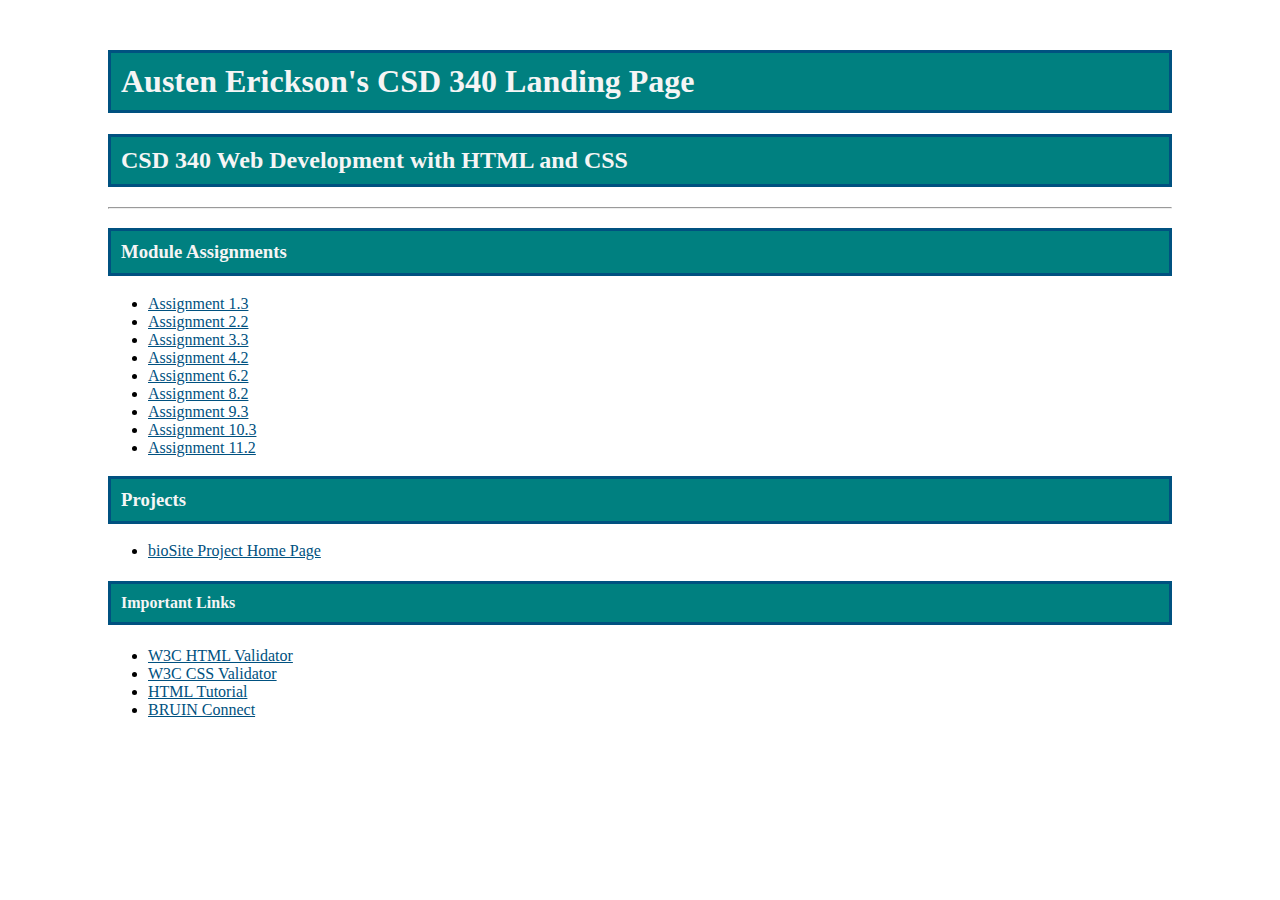
<file: index.html>
<!DOCTYPE html>
<html lang="en">
<head>
    <meta charset="UTF-8">
    <meta name="viewport" content="width=device-width, initial-scale=1.0">
    <link rel="stylesheet" href="site.css">
    <title>Austen Erickson CSD 340 Landing Page</title>
</head>
<body>
    <main id="container">
        <h1>Austen Erickson's CSD 340 Landing Page</h1>
        <h2>CSD 340 Web Development with HTML and CSS</h2>
        <hr>
        <h3><strong>Module Assignments</strong></h3>
        <ul>
            <li>
                <a href="module-1/erickson-mod1.3.html">Assignment 1.3</a>
            </li>
            <li>
                <a href="module-2/erickson-mod2.2.html">Assignment 2.2</a>
            </li>
            <li>
                <a href="module-3/erickson-mod3.3.html">Assignment 3.3</a>
            </li>
            <li>
                <a href="module-4/erickson-mod4.2.html">Assignment 4.2</a>
            </li>
            <li>
                <a href="module-6/erickson-mod6.2.html">Assignment 6.2</a>
            </li>
            <li>
                <a href="module-8/erickson-mod8.2.html">Assignment 8.2</a>
            </li>
            <li>
                <a href="module-9/erickson-mod9.3.html">Assignment 9.3</a>
            </li>
            <li>
                <a href="module-10/erickson-mod10.3.html">Assignment 10.3</a>
            </li>
            <li>
                <a href="module-11/erickson-mod11.2.html">Assignment 11.2</a>
            </li>
            <!-- <li>
                <a href="module-12/erickson-mod12.2.html">Assignment 12.2</a>
            </li> -->
        </ul>
        <h3><strong>Projects</strong></h3>
        <ul>
            <li>
                <a href="https://arerickson28.github.io/bioSite/">bioSite Project Home Page</a>
            </li>
        </ul>
        <h4><strong>Important Links</strong></h4>
        <ul>
            <li>
                <a href="https://validator.w3.org/" target="_blank">W3C HTML Validator</a>
            </li>
            <li>
                <a href="http://jigsaw.w3.org/css-validator/" target="_blank">W3C CSS Validator</a>
            </li>
            <li>
                <a href="https://www.w3schools.com/html/" target="_blank">HTML Tutorial</a>
            </li>
            <li>
                <a href="https://bruinconnect.bellevue.edu/" target="_blank">BRUIN Connect</a>
            </li>

        </ul>

    </main>
    
</body>
</html>
</file>
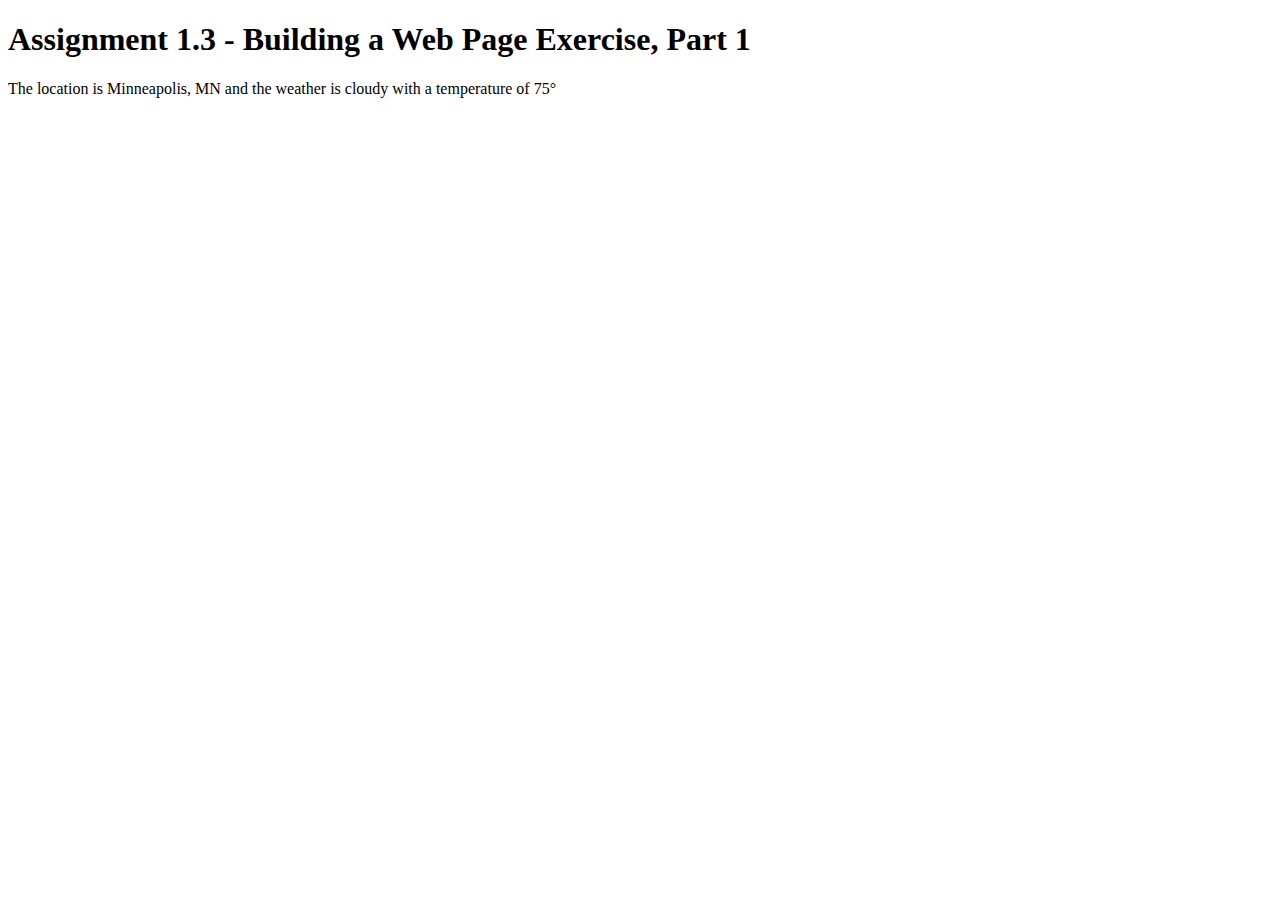
<file: module-1/erickson-mod1.3.html>
<!DOCTYPE html>
<html lang="en">

<head>
    <meta charset="UTF-8">
    <title>CSD 340 Web Development with HTML and CSS</title>
</head>

<body>
    <h1>Assignment 1.3 - Building a Web Page Exercise, Part 1</h1>
    <p>The location is Minneapolis, MN and the weather is cloudy with a temperature of 75&deg;</p>
</body>

</html>
</file>
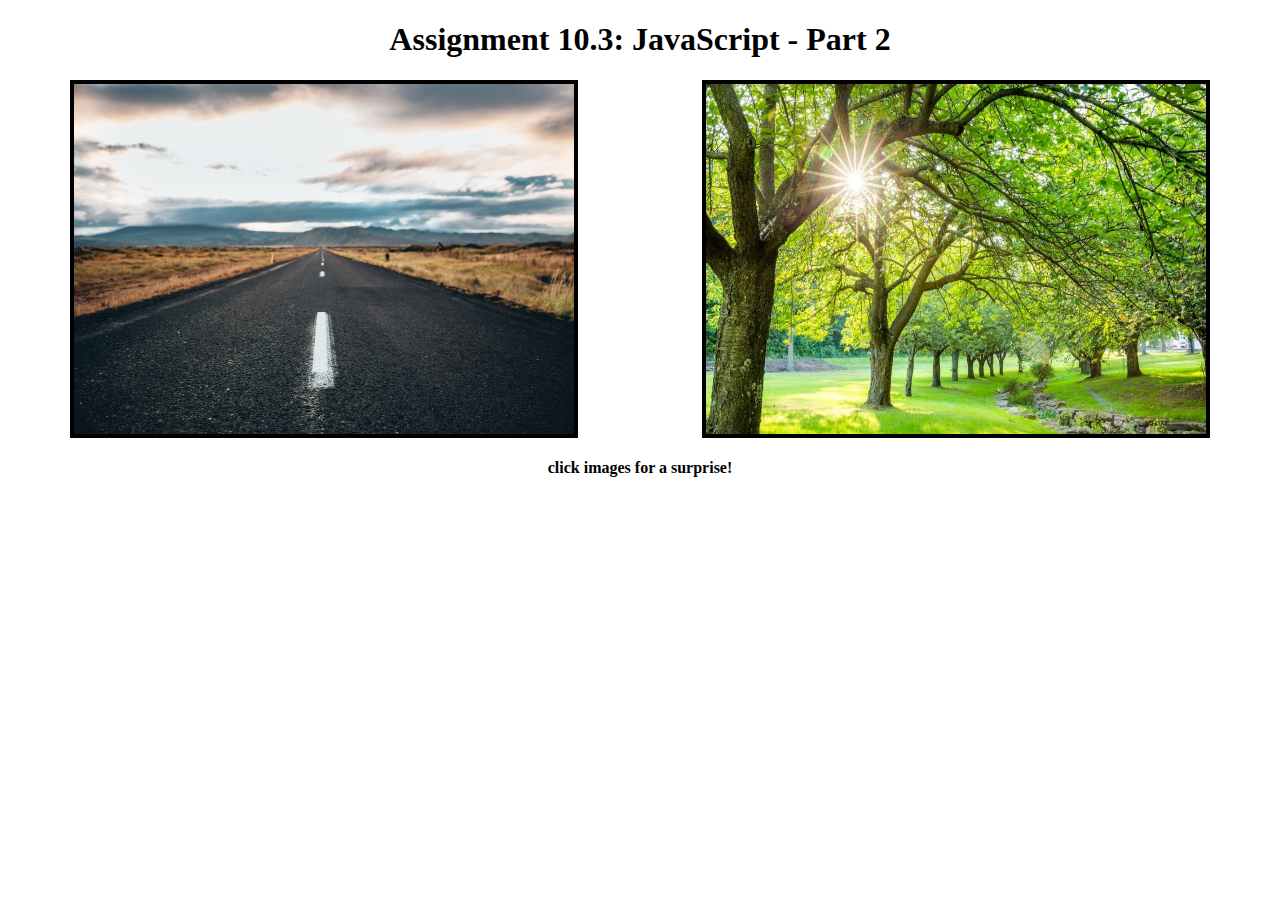
<file: module-10/erickson-mod10.3.html>
<!-- 
Austen Rhyce Erickson
9/26/24
HTML/CSS
Assignment 10.3 
-->
<!DOCTYPE html>
<html lang="en">
<head>
    <meta charset="UTF-8">
    <meta name="viewport" content="width=device-width, initial-scale=1.0">
    <link rel="stylesheet" href="erickson-mod10.3.css">
    <title>CSD 340 Web Development with HTML and CSS</title>
</head>
<body>
    <h1>Assignment 10.3: JavaScript - Part 2</h1>
    <div id="images">
        <img id="road" onclick="toggleRoad()"  src="">
        <img id="tree" onclick="toggleTree()"  src="">
    </div>
    <h4>click images for a surprise!</h4>
    <script src="./erickson-mod10.3.js"></script>
</body>
</html>
</file>
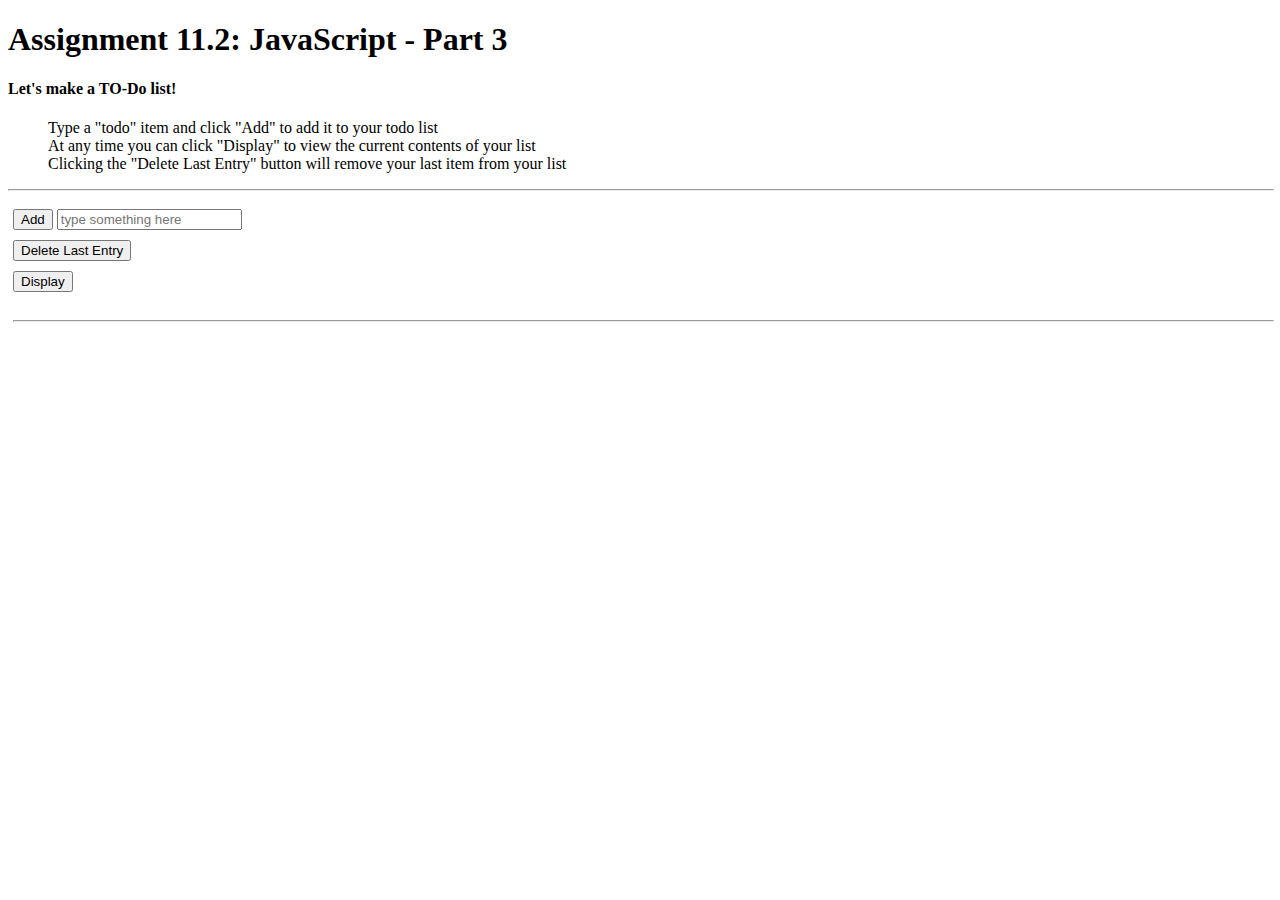
<file: module-11/erickson-mod11.2.html>
<!-- 
Austen Rhyce Erickson
10/2/24
HTML/CSS
Assignment 11.2 
-->
<!DOCTYPE html>
<html lang="en">
<head>
    <meta charset="UTF-8">
    <meta name="viewport" content="width=device-width, initial-scale=1.0">
    <link rel="stylesheet" href="./erickson-mod11.2.css">
    <title>CSD 340 Web Development with HTML and CSS</title>
</head>
<body>
    <h1>Assignment 11.2: JavaScript - Part 3</h1>
    <h4>Let's make a TO-Do list!</h4>
    <ul>
        <li>Type a "todo" item and click "Add" to add it to your todo list</li>
        <li>At any time you can click "Display" to view the current contents of your list</li>
        <li>Clicking the "Delete Last Entry" button will remove your last item from your list</li>
    </ul>
    <hr>
    <div id="mainDiv">
        <div id="buttonDiv">
            <div id="addDiv">
                <button id="addButton">Add</button>
                <input id="textbox" placeholder="type something here">
            </div>
            <button id="deleteLastButton">Delete Last Entry</button>
            <button id="displayButton">Display</button>
            <button id="closeDisplay" class="hidden">Close Display</button>
        </div>
        <hr>
        <div id="displayDiv" class="hidden teal">
            <ul id="ul"></ul>
        </div>
    </div>
    <script src="./erickson-mod11.2.js"></script>
</body>
</html>
</file>
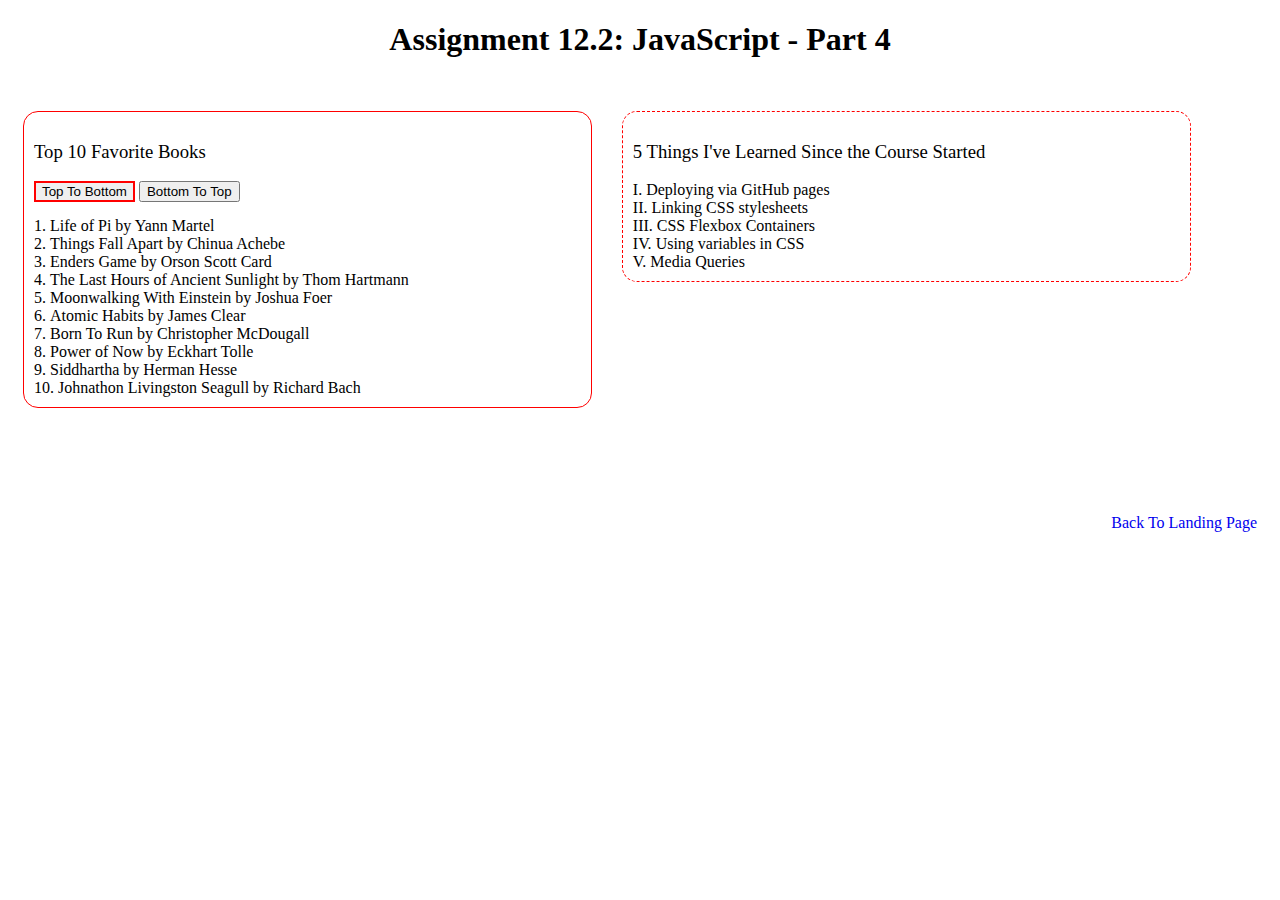
<file: module-12/erickson-mod12.2.html>
<!-- 
 Austen Rhyce Erickson
 Assignment 12.2
 9/30/24
-->
<!DOCTYPE html>
<html lang="en">
<head>
    <meta charset="UTF-8">
    <meta name="viewport" content="width=device-width, initial-scale=1.0">
    <link rel="stylesheet" href="erickson-mod12.2.css">
    <title>CSD 340 Web Development with HTML and CSS</title>
</head>
<body>
    <main id="container">
        <h1>Assignment 12.2: JavaScript - Part 4</h1>
        <div class="listDiv">
            <ol id="orderedList">
                <h3>Top 10 Favorite Books</h3>
                <!-- <div>
                    <button>Top To Bottom</button>
                    <button>Bottom To Top</button>
                </div> -->
                <button id="topToBottom" class="selected">Top To Bottom</button>
                <button id="bottomToTop">Bottom To Top</button>
                <li id="1">Life of Pi by Yann Martel</li>
                <li id="2">Things Fall Apart by Chinua Achebe</li>
                <li id="3">Enders Game by Orson Scott Card</li>
                <li id="4">The Last Hours of Ancient Sunlight by Thom Hartmann</li>
                <li id="5">Moonwalking With Einstein by Joshua Foer</li>
                <li id="6">Atomic Habits by James Clear</li>
                <li id="7">Born To Run by Christopher McDougall</li>
                <li id="8">Power of Now by Eckhart Tolle</li>
                <li id="9">Siddhartha by Herman Hesse</li>
                <li id="10">Johnathon Livingston Seagull by Richard Bach</li>
            </ol>
        </div>
        <div class="listDiv">
            <ul>
                <h3>5 Things I've Learned Since the Course Started</h3>
                <li>Deploying via GitHub pages</li>
                <li>Linking CSS stylesheets</li>
                <li>CSS Flexbox Containers</li>
                <li>Using variables in CSS</li>
                <li>Media Queries</li>
            </ul>
        </div>
        <div id="bigDiv">
            <a href="../index.html">Back To Landing Page</a>
        </div>

    </main>
    <script src="./erickson-mod12.2.js"></script>
</body>
</html>
</file>
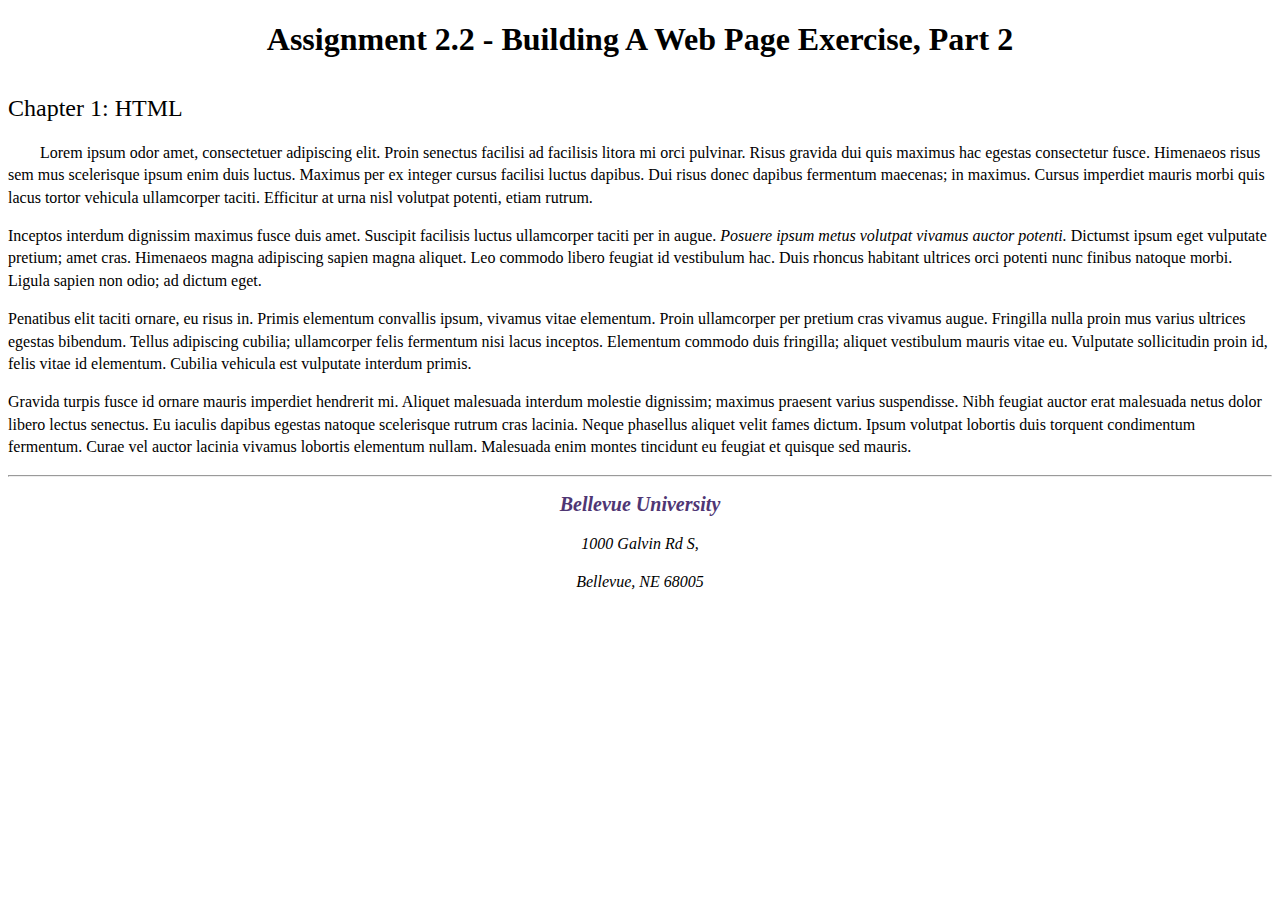
<file: module-2/erickson-mod2.2.html>
<!DOCTYPE html>
<html lang="en">
<head>
    <meta charset="UTF-8">
    <meta name="viewport" content="width=device-width, initial-scale=1.0">
    <meta name="author" content="Austen Rhyce Erickson">
    <meta name="description" content="Assignment for module 2">
    <link rel="stylesheet" href="erickson-mod2.2.css">
    <title>CSD 340 Development with HTML and CSS</title>
</head>
<body>
    <div id=”container”>
        <h1>Assignment 2.2 - Building a Web Page Exercise, Part 2</h1>
        <h2>Chapter 1: HTML</h2>
        <p class="intro">Lorem ipsum odor amet, consectetuer adipiscing elit. Proin senectus facilisi ad facilisis litora mi orci pulvinar. Risus gravida dui quis maximus hac egestas consectetur fusce. Himenaeos risus sem mus scelerisque ipsum enim duis luctus. Maximus per ex integer cursus facilisi luctus dapibus. Dui risus donec dapibus fermentum maecenas; in maximus. Cursus imperdiet mauris morbi quis lacus tortor vehicula ullamcorper taciti. Efficitur at urna nisl volutpat potenti, etiam rutrum.</p>
        <p>Inceptos interdum dignissim maximus fusce duis amet. Suscipit facilisis luctus ullamcorper taciti per in augue. <span class="sentence">Posuere ipsum metus volutpat vivamus auctor potenti.</span> Dictumst ipsum eget vulputate pretium; amet cras. Himenaeos magna adipiscing sapien magna aliquet. Leo commodo libero feugiat id vestibulum hac. Duis rhoncus habitant ultrices orci potenti nunc finibus natoque morbi. Ligula sapien non odio; ad dictum eget.</p>
        <p>Penatibus elit taciti ornare, eu risus in. Primis elementum convallis ipsum, vivamus vitae elementum. Proin ullamcorper per pretium cras vivamus augue. Fringilla nulla proin mus varius ultrices egestas bibendum. Tellus adipiscing cubilia; ullamcorper felis fermentum nisi lacus inceptos. Elementum commodo duis fringilla; aliquet vestibulum mauris vitae eu. Vulputate sollicitudin proin id, felis vitae id elementum. Cubilia vehicula est vulputate interdum primis.</p>
        <p>Gravida turpis fusce id ornare mauris imperdiet hendrerit mi. Aliquet malesuada interdum molestie dignissim; maximus praesent varius suspendisse. Nibh feugiat auctor erat malesuada netus dolor libero lectus senectus. Eu iaculis dapibus egestas natoque scelerisque rutrum cras lacinia. Neque phasellus aliquet velit fames dictum. Ipsum volutpat lobortis duis torquent condimentum fermentum. Curae vel auctor lacinia vivamus lobortis elementum nullam. Malesuada enim montes tincidunt eu feugiat et quisque sed mauris.</p>
        <hr/>
        <address>
            <p><a href="https://www.bellevue.edu/" target="_blank">Bellevue University</a></p>
            <p>1000 Galvin Rd S,</p>
            <p>Bellevue, NE 68005</p>
        </address>
    </div>
</body>
</html>
</file>
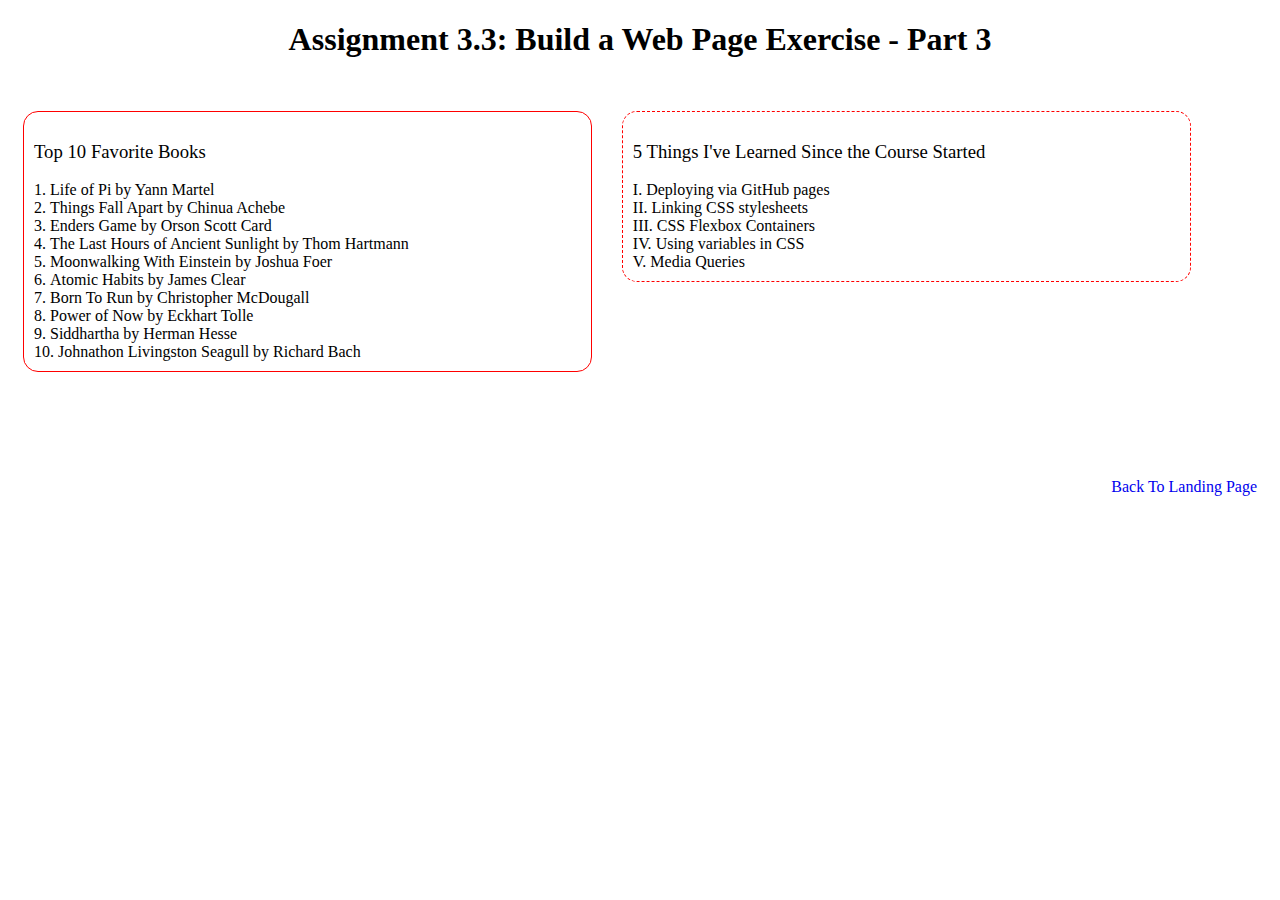
<file: module-3/erickson-mod3.3.html>
<!-- 
 Austen Rhyce Erickson
 Assignment 3.2
 8/25/24
-->
<!DOCTYPE html>
<html lang="en">
<head>
    <meta charset="UTF-8">
    <meta name="viewport" content="width=device-width, initial-scale=1.0">
    <link rel="stylesheet" href="erickson-mod3.3.css">
    <title>CSD 340 Web Development with HTML and CSS</title>
</head>
<body>
    <main id="container">
        <h1>Assignment 3.3: Build a Web Page Exercise - Part 3</h1>
        <div class="listDiv">
            <ol>
                <h3>Top 10 Favorite Books</h3>
                <li>Life of Pi by Yann Martel</li>
                <li>Things Fall Apart by Chinua Achebe</li>
                <li>Enders Game by Orson Scott Card</li>
                <li>The Last Hours of Ancient Sunlight by Thom Hartmann</li>
                <li>Moonwalking With Einstein by Joshua Foer</li>
                <li>Atomic Habits by James Clear</li>
                <li>Born To Run by Christopher McDougall</li>
                <li>Power of Now by Eckhart Tolle</li>
                <li>Siddhartha by Herman Hesse</li>
                <li>Johnathon Livingston Seagull by Richard Bach</li>
            </ol>
        </div>
        <div class="listDiv">
            <ul>
                <h3>5 Things I've Learned Since the Course Started</h3>
                <li>Deploying via GitHub pages</li>
                <li>Linking CSS stylesheets</li>
                <li>CSS Flexbox Containers</li>
                <li>Using variables in CSS</li>
                <li>Media Queries</li>
            </ul>
        </div>
        <div id="bigDiv">
            <a href="../index.html">Back To Landing Page</a>
        </div>

    </main>
    
</body>
</html>
</file>
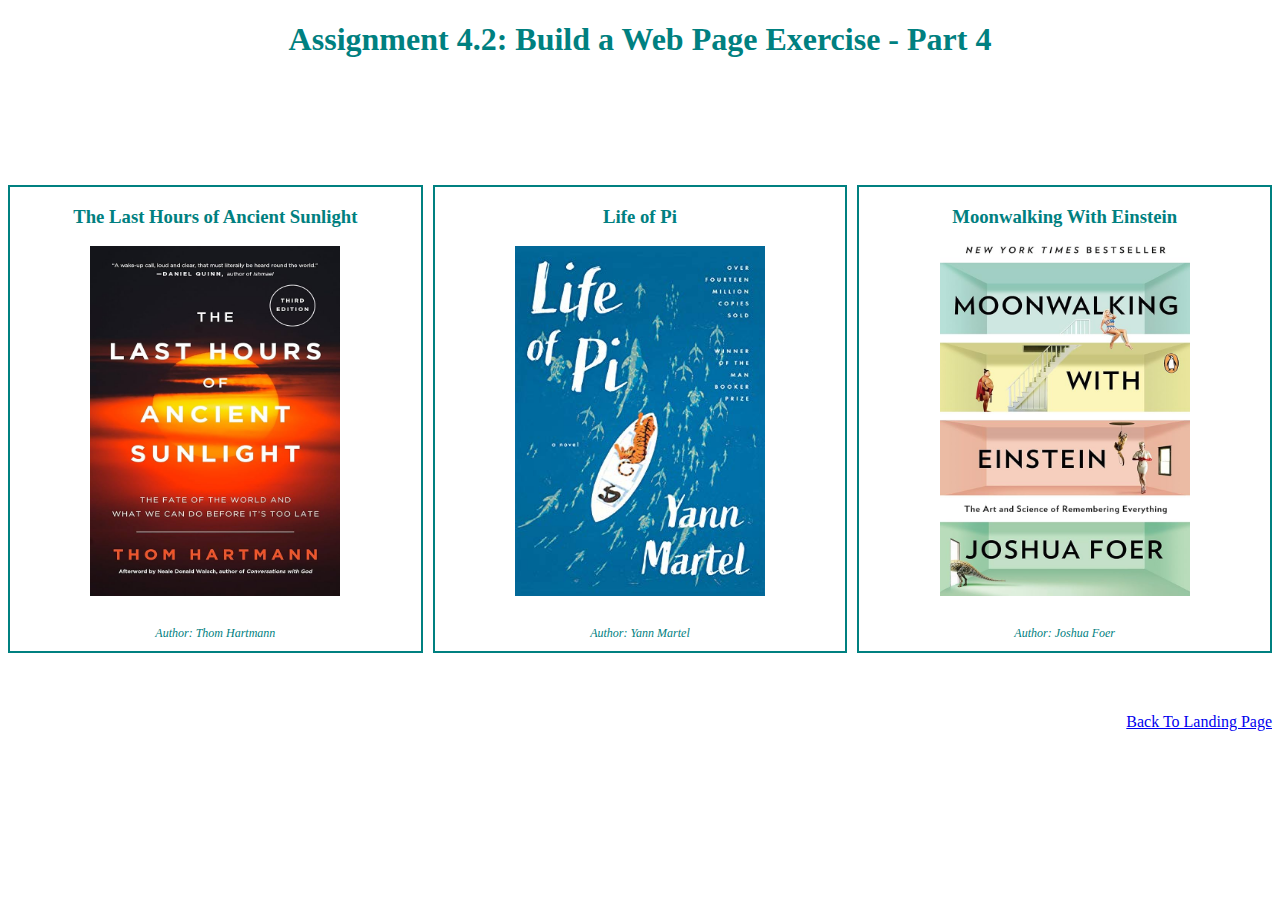
<file: module-4/erickson-mod4.2.html>
<!-- 
Austen Rhyce Erickson
Assignment: 4.2 
-->
<!DOCTYPE html>
<html lang="en">
<head>
    <meta charset="UTF-8">
    <meta name="viewport" content="width=device-width, initial-scale=1.0">
    <link rel="stylesheet" href="erickson-mod4.2.css">
    <title>CSD 340 Web Development with HTML and CSS</title>
</head>
<body>
    <div id="container">
        <h1>Assignment 4.2: Build a Web Page Exercise - Part 4</h1>
        <div id="image-gallery">
            <div>
                <h3>The Last Hours of Ancient Sunlight</h3>
                <figure>
                    <img src="./images/lastHours.jpg" alt="The Last Hours of Ancient Sunlight"/>
                </figure>
                <figcaption>Author: Thom Hartmann</figcaption>
            </div>
            <div>
                <h3>Life of Pi</h3>
                <figure>
                    <img src="./images/lifeOfPi.jpg" alt="Life of Pi"/>
                </figure>
                <figcaption>Author: Yann Martel</figcaption>
            </div>
            <div>
                <h3>Moonwalking With Einstein</h3>
                <figure>
                    <img src="./images/einstein.jpg" alt="Moonwalking With Einstein"/>
                </figure>
                <figcaption>Author: Joshua Foer</figcaption>
            </div>

        </div>
        <div id="back">
            <a href="../index.html">Back To Landing Page</a>
        </div>







    </div>
    
</body>
</html>
</file>
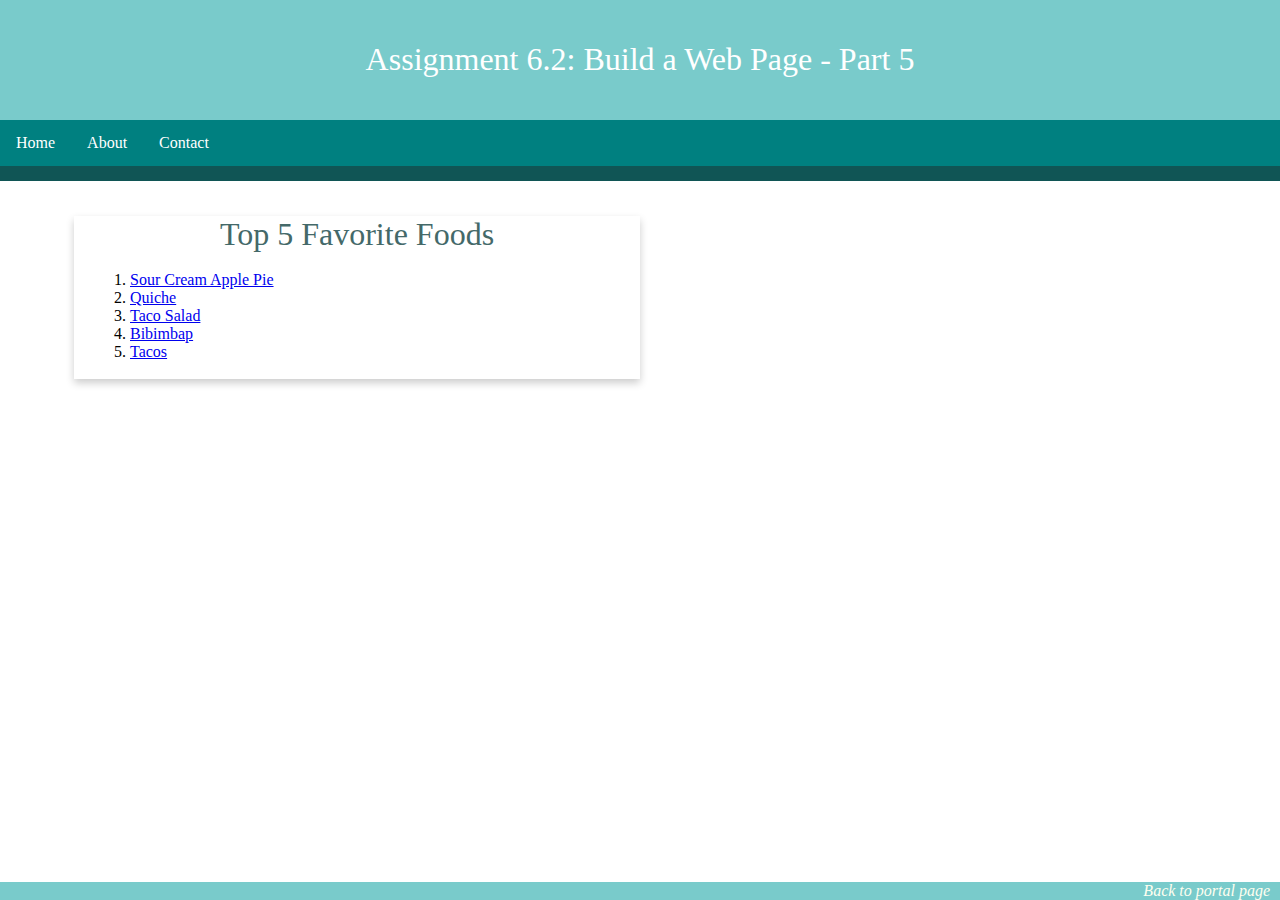
<file: module-6/erickson-mod6.2.html>
<!-- 
Austen Rhyce Erickson
9/5/24
HTML/CSS
Assignment 6.2 
-->
<!DOCTYPE html>
<html lang="en">
<head>
    <meta charset="UTF-8">
    <meta name="viewport" content="width=device-width, initial-scale=1.0">
    <link rel="stylesheet" href="erickson-mod6.2.css">
    <title>CSD 340 Web Development with HTML and CSS</title>
</head>
<body>
    <header>
        <h1>Assignment 6.2: Build a Web Page - Part 5</h1>
    </header>
    <div id="navbar">
        <a href="#">Home</a>
        <a href="#">About</a>
        <a href="#">Contact</a>
    </div>
    <div id="container">
        <div class="card">
            <div class="card-title">Top 5 Favorite Foods</div>
            <div class="card-content">
                <ol>
                    <li><a href="https://www.allrecipes.com/recipe/57582/sour-cream-apple-pie-deluxe/" target="_blank">Sour Cream Apple Pie</a></li>
                    <li><a href="https://www.spendwithpennies.com/easy-quiche-recipe/" target="_blank">Quiche</a></li>
                    <li><a href="https://www.budgetbytes.com/taco-salad/" target="_blank">Taco Salad</a></li>
                    <li><a href="https://mykoreankitchen.com/bibimbap-korean-mixed-rice-with-meat-and-assorted-vegetables/" target="_blank">Bibimbap</a></li>
                    <li><a href="https://feelgoodfoodie.net/recipe/ground-beef-tacos-napa-cabbage-guacamole/" target="_blank">Tacos</a></li>
                </ol>
            </div>
        </div>
    </div>
    <footer>
        <a href="../index.html">Back to portal page</a>
    </footer>
    
</body>
</html>
</file>
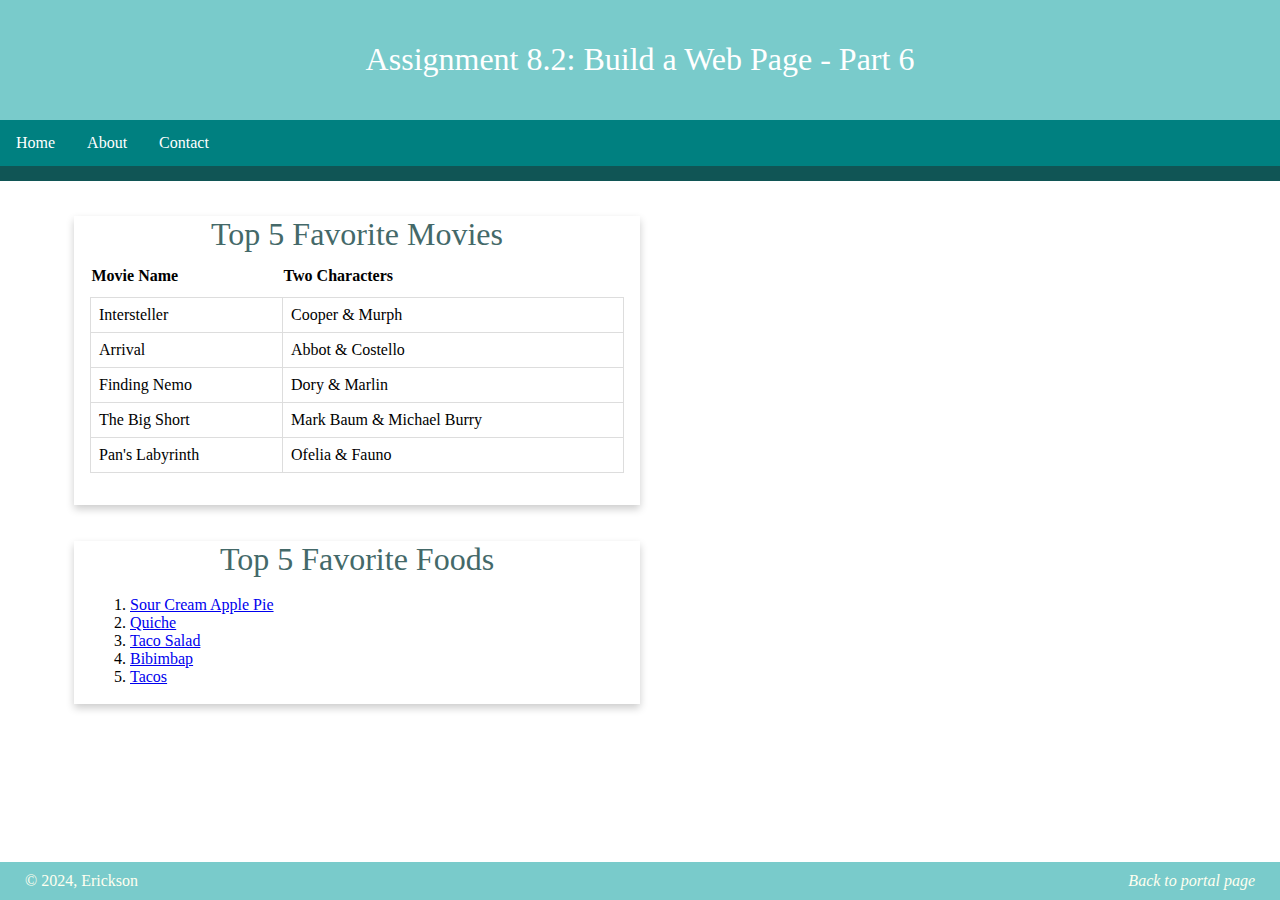
<file: module-8/erickson-mod8.2.html>
<!-- 
Austen Rhyce Erickson
9/5/24
HTML/CSS
Assignment 6.2 
-->
<!DOCTYPE html>
<html lang="en">
<head>
    <meta charset="UTF-8">
    <meta name="viewport" content="width=device-width, initial-scale=1.0">
    <link rel="stylesheet" href="erickson-mod8.2.css">
    <title>CSD 340 Web Development with HTML and CSS</title>
</head>
<body>
    <header>
        <h1>Assignment 8.2: Build a Web Page - Part 6</h1>
    </header>
    <div id="navbar">
        <a href="#">Home</a>
        <a href="#">About</a>
        <a href="#">Contact</a>
    </div>
    <div id="container">
        <div id = "movies" class="card">
            <div class="card-title">Top 5 Favorite Movies</div>
            <div class="card-content">
              <table>
                <tr>
                    <th>Movie Name</th>
                    <th>Two Characters</th>
                  </tr>
                  <tr>
                    <td>Intersteller</td>
                    <td>Cooper & Murph</td>
                  </tr>
                  <tr>
                    <td>Arrival</td>
                    <td>Abbot & Costello</td>
                  </tr>
                  <tr>
                    <td>Finding Nemo</td>
                    <td>Dory & Marlin</td>
                  </tr>
                  <tr>
                    <td>The Big Short</td>
                    <td>Mark Baum & Michael Burry</td>
                  </tr>
                  <tr>
                    <td>Pan's Labyrinth</td>
                    <td>Ofelia & Fauno</td>
                  </tr>
              </table>
            </div>
        </div>
        <br>
        <br>
        <div id = "foods" class="card">
            <div class="card-title">Top 5 Favorite Foods</div>
            <div class="card-content">
                <ol>
                    <li><a href="https://www.allrecipes.com/recipe/57582/sour-cream-apple-pie-deluxe/" target="_blank">Sour Cream Apple Pie</a></li>
                    <li><a href="https://www.spendwithpennies.com/easy-quiche-recipe/" target="_blank">Quiche</a></li>
                    <li><a href="https://www.budgetbytes.com/taco-salad/" target="_blank">Taco Salad</a></li>
                    <li><a href="https://mykoreankitchen.com/bibimbap-korean-mixed-rice-with-meat-and-assorted-vegetables/" target="_blank">Bibimbap</a></li>
                    <li><a href="https://feelgoodfoodie.net/recipe/ground-beef-tacos-napa-cabbage-guacamole/" target="_blank">Tacos</a></li>
                </ol>
            </div>
        </div>
    </div>
    <footer>
        <p>&#169; 2024, Erickson</p>
        <a href="../index.html">Back to portal page</a>
    </footer>
    
</body>
</html>
</file>
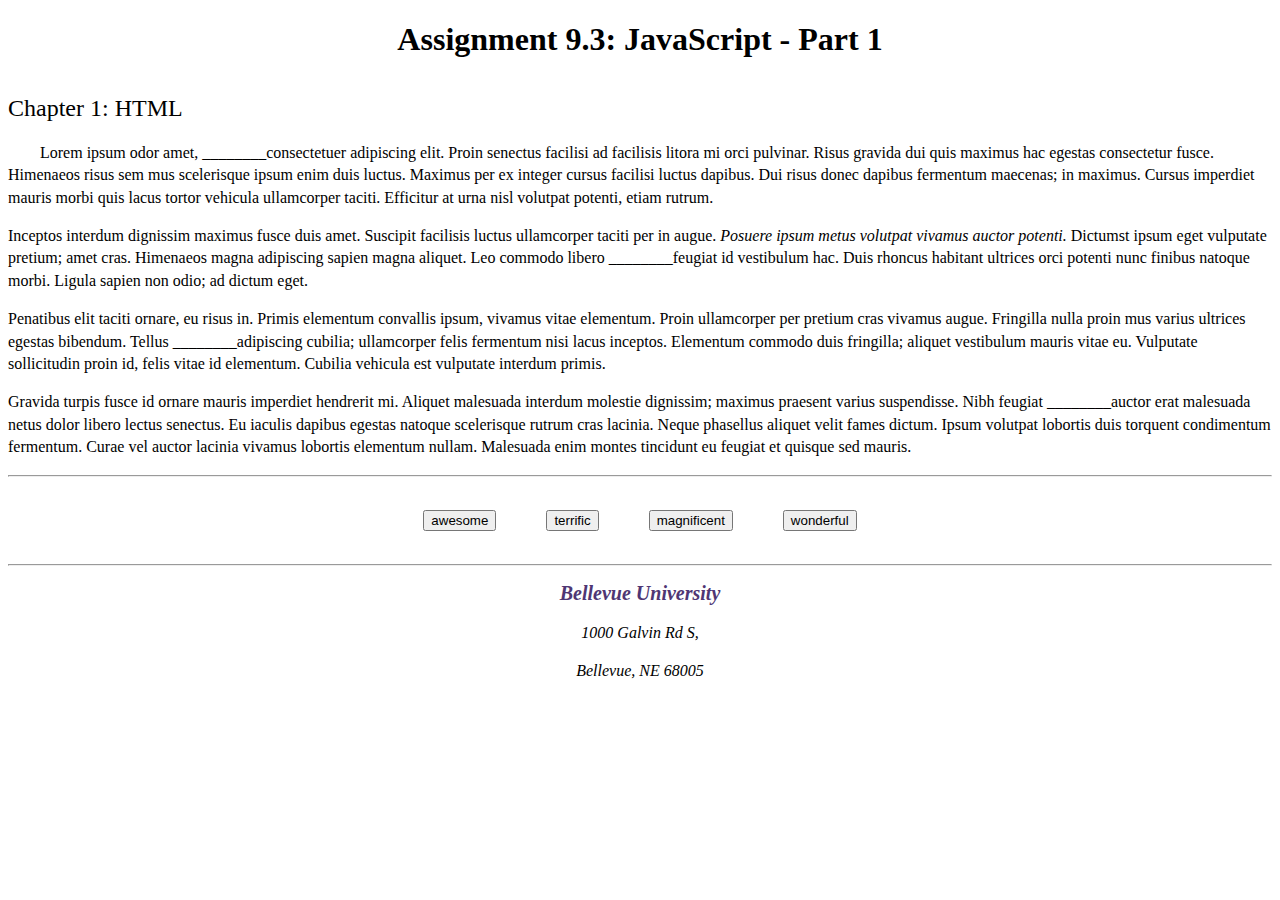
<file: module-9/erickson-mod9.3.html>
<!DOCTYPE html>
<html lang="en">
<head>
    <meta charset="UTF-8">
    <meta name="viewport" content="width=device-width, initial-scale=1.0">
    <meta name="author" content="Austen Rhyce Erickson">
    <meta name="description" content="Assignment for module 2">
    <link rel="stylesheet" href="erickson-mod9.3.css">
    <title>CSD 340 Development with HTML and CSS</title>
</head>
<body>
    <div id=”container”>
        <h1>Assignment 9.3: JavaScript - Part 1</h1>
        <h2>Chapter 1: HTML</h2>
        <p class="intro">Lorem ipsum odor amet, <span id="awesome">________</span>consectetuer adipiscing elit. Proin senectus facilisi ad facilisis litora mi orci pulvinar. Risus gravida dui quis maximus hac egestas consectetur fusce. Himenaeos risus sem mus scelerisque ipsum enim duis luctus. Maximus per ex integer cursus facilisi luctus dapibus. Dui risus donec dapibus fermentum maecenas; in maximus. Cursus imperdiet mauris morbi quis lacus tortor vehicula ullamcorper taciti. Efficitur at urna nisl volutpat potenti, etiam rutrum.</p>
        <p>Inceptos interdum dignissim maximus fusce duis amet. Suscipit facilisis luctus ullamcorper taciti per in augue. <span class="sentence">Posuere ipsum metus volutpat vivamus auctor potenti.</span> Dictumst ipsum eget vulputate pretium; amet cras. Himenaeos magna adipiscing sapien magna aliquet. Leo commodo libero <span id="terrific" value=false>________</span>feugiat id vestibulum hac. Duis rhoncus habitant ultrices orci potenti nunc finibus natoque morbi. Ligula sapien non odio; ad dictum eget.</p>
        <p>Penatibus elit taciti ornare, eu risus in. Primis elementum convallis ipsum, vivamus vitae elementum. Proin ullamcorper per pretium cras vivamus augue. Fringilla nulla proin mus varius ultrices egestas bibendum. Tellus <span id="magnificent" value="false">________</span>adipiscing cubilia; ullamcorper felis fermentum nisi lacus inceptos. Elementum commodo duis fringilla; aliquet vestibulum mauris vitae eu. Vulputate sollicitudin proin id, felis vitae id elementum. Cubilia vehicula est vulputate interdum primis.</p>
        <p>Gravida turpis fusce id ornare mauris imperdiet hendrerit mi. Aliquet malesuada interdum molestie dignissim; maximus praesent varius suspendisse. Nibh feugiat <span id="wonderful" value = false>________</span>auctor erat malesuada netus dolor libero lectus senectus. Eu iaculis dapibus egestas natoque scelerisque rutrum cras lacinia. Neque phasellus aliquet velit fames dictum. Ipsum volutpat lobortis duis torquent condimentum fermentum. Curae vel auctor lacinia vivamus lobortis elementum nullam. Malesuada enim montes tincidunt eu feugiat et quisque sed mauris.</p>
        <hr/>
        <div id="buttons">
            <button onclick = "awesomeTime()">awesome</button>
            <button onclick="terrificTime()">terrific</button>
            <button onclick="magnificentTime()">magnificent</button>
            <button onclick="wonderfulTime()">wonderful</button>
        </div>
        <hr/>
        <address>
            <p><a href="https://www.bellevue.edu/" target="_blank">Bellevue University</a></p>
            <p>1000 Galvin Rd S,</p>
            <p>Bellevue, NE 68005</p>
        </address>
    </div>
</body>
<script src="./erickson-mod9.3.js"></script>
</html>
</file>
<file: site.css>
#container {
    margin-top: 50px;
    margin-left: 100px;
    margin-right: 100px;
}

h1, h2, h3, h4 {
    background-color: teal;
    border: 3px solid rgb(0, 81, 128);
    padding: 10px;
    color: whitesmoke;
}

a {
    color: rgb(0, 81, 128);
}

a:hover {
    color: maroon;
}

a:visited {
    color: rgb(143, 218, 218);
}
</file>
<file: module-10/erickson-mod10.3.css>
h1 {
    text-align: center;
}

#images {
    display: flex;
    justify-content: space-around;
}

h4 {
    text-align: center;
}

img {
    border: solid black 4px;
    width: 500px;
    height: 350px;
}
</file>
<file: module-11/erickson-mod11.2.css>
.hidden {
    display: none;
}

.teal {
    border: solid teal 2px;
    padding-right: 75px;
}

button {
    margin-top: 10px;
}

#buttonDiv {
    display: flex;
    flex-direction: column;
    align-items: flex-start;
    padding-bottom: 20px;
    width: 350px;
}

#mainDiv {
    padding-left: 5px;
    display: flex;
    align-items: flex-start;
    flex-direction: column;
}

hr {
    width: 100%;
}

ul {
    list-style-type: none;
}
</file>
<file: module-12/erickson-mod12.2.css>
h1 {
    text-align: center;
}

h3 {
    font-weight: 500;
}

li {
    font-weight: 300;
}

div {
    width: 45%;
    padding: 15px;
    float: left;
}

ol {
    border: 1px solid red;
    padding: 10px;
    list-style-position: inside;
    border-radius: 15px;
}

ul {
    border: 1px dashed red;
    border-radius: 15px;
    padding: 10px;
    list-style-type: upper-roman;
    list-style-position: inside;
}

/* id rules overide basic tag rules */
#bigDiv {
    width: 100%;
    margin-top: 60px;
    float: right;
    text-align: right;
    margin-bottom: 20px;
}

a {
    text-decoration: none;
}

a:hover {
    text-decoration: underline;
}

button {
    margin-bottom: 15px;
    
}

.selected {
    border: solid 2px red;
}
</file>
<file: module-2/erickson-mod2.2.css>
html body {
    font-size: 16px;
}

p {
    font-weight: 400;
    line-height: 1.4em;
}

h1 {
    font-weight: 700;
    text-transform: capitalize;
    text-align: center;
}

h2 {
    font-weight: 500;
    text-align: left;
    padding-top: 15px;
}

address {
    text-align: center;
}

a {
    font-weight: bold;
    font-size: 1.25em;
    color: #4F3674;
    text-decoration: none;
}

a:hover {
    text-decoration: underline;
    background-color: #D6A800;
}

a:visited {
    color: pink;
    background-color: lightblue;
}

.sentence {
    font-style: italic;
}

.intro {
    text-indent: 2em;
}
</file>
<file: module-3/erickson-mod3.3.css>
h1 {
    text-align: center;
}

h3 {
    font-weight: 500;
}

li {
    font-weight: 300;
}

div {
    width: 45%;
    padding: 15px;
    float: left;
}

ol {
    border: 1px solid red;
    padding: 10px;
    list-style-position: inside;
    border-radius: 15px;
}

ul {
    border: 1px dashed red;
    border-radius: 15px;
    padding: 10px;
    list-style-type: upper-roman;
    list-style-position: inside;
}

/* id rules overide basic tag rules */
#bigDiv {
    width: 100%;
    margin-top: 60px;
    float: right;
    text-align: right;
    margin-bottom: 20px;
}

a {
    text-decoration: none;
}

a:hover {
    text-decoration: underline;
}
</file>
<file: module-4/erickson-mod4.2.css>
h1 {
    text-align: center;
}

#back {
    width: 100%;
    margin-top: 60px;
    float: right;
    text-align: right;
    margin-bottom: 20px;
}

#image-gallery {
    margin-top: 10%;
    display: grid;
    grid-template-columns: auto auto auto;
    column-gap: 10px;
}

#image-gallery div {
    border: solid 2px rgb(0, 128, 128);
}

img {
   width: 250px;
   height: 350px;
}

h3 {
    text-align: center;
}

figure {
    text-align: center;
}

figcaption {
    font-style: italic;
    font-size: .75em;
    text-align: center;
    padding: 10px;
}

h1, h3, figcaption {
    color: rgb(0, 128, 128);
}
</file>
<file: module-6/erickson-mod6.2.css>
body {
    margin: 0px;
}

header {
    background-color: rgb(121, 203, 203);
    color: white;
    padding: 20px;
    text-align: center;
}

h1 {
    font-weight: 400;
}


#navbar {
    overflow: hidden;
    background-color: teal;
    border-bottom: solid 15px rgb(16, 85, 85);
}

#navbar a {
    float: left;
    display: block;
    color: white;
    text-align: center;
    padding: 14px 16px;
    text-decoration: none;
}

#navbar a:hover {
    background-color: rgb(110, 168, 168);
    color: rgb(121, 46, 59);
}

#container {
    margin-top: 2%;
    margin-left: 5%;
    margin-right: 5%;
    padding: 10px;
}

.card {
    box-shadow: 0 4px 8px 0 rgba(0, 0, 0, 0.2); 
    transition: 0.3s;
    width: 50%;
}

.card-title {

    text-align: center;
    font-size: 2em;
    color: rgb(68, 105, 105);
    font-weight: 400;
}

.card-content {
    padding: 2px 16px;

}

.card-content:hover {
    box-shadow: 0 8px 16px 0 rgba(0, 0, 0, 0.2);
}

footer {
    background-color:  rgb(121, 203, 203);
    position: absolute;
    bottom: 0;
    width: 100%;
}

footer a {
    color: ivory;
    font-weight: 400;
    float: right;
    padding-right: 10px;
    font-style: italic;
    text-decoration: none;
}

footer a:hover {
    text-decoration: underline;
}
</file>
<file: module-8/erickson-mod8.2.css>
body {
    margin: 0px;
}

header {
    background-color: rgb(121, 203, 203);
    color: white;
    padding: 20px;
    text-align: center;
}

h1 {
    font-weight: 400;
}


#navbar {
    overflow: hidden;
    background-color: teal;
    border-bottom: solid 15px rgb(16, 85, 85);
}

#navbar a {
    float: left;
    display: block;
    color: white;
    text-align: center;
    padding: 14px 16px;
    text-decoration: none;
}

#navbar a:hover {
    background-color: rgb(110, 168, 168);
    color: rgb(121, 46, 59);
}

#container {
    margin: 2% 5% 100px 5% ;
    padding: 10px;
}

.card {
    box-shadow: 0 4px 8px 0 rgba(0, 0, 0, 0.2); 
    transition: 0.3s;
    width: 50%;
}

.card-title {

    text-align: center;
    font-size: 2em;
    color: rgb(68, 105, 105);
    font-weight: 400;
}

.card-content {
    padding: 2px 16px;

}

.card-content:hover {
    box-shadow: 0 8px 16px 0 rgba(0, 0, 0, 0.2);
}

footer {
    background-color:  rgb(121, 203, 203);
    position: fixed;
    left: 0;
    bottom: 0;
    width: 100%;
}

footer a {
    color: ivory;
    font-weight: 400;
    float: right;
    margin-right: 25px;
    font-style: italic;
    text-decoration: none;
    margin-top: 10px;
    margin-bottom: 10px;
}

footer a:hover {
    text-decoration: underline;
}

footer p {
    color: ivory;
    float: left;
    margin-left: 25px;
    margin-top: 10px;
    margin-bottom: 10px;
    padding: 0px;
}

#movies div table {
    border-collapse: collapse;
    width: 100%;
    margin-bottom: 30px;
}

#movies div table th {
    padding-top: 12px;
    padding-bottom: 12px;
    text-align: left;
}

#movies div table td {
    border: 1px solid #ddd;
    padding: 8px;
}
</file>
<file: module-9/erickson-mod9.3.css>
html body {
    font-size: 16px;
}

p {
    font-weight: 400;
    line-height: 1.4em;
}

h1 {
    font-weight: 700;
    text-transform: capitalize;
    text-align: center;
}

h2 {
    font-weight: 500;
    text-align: left;
    padding-top: 15px;
}

address {
    text-align: center;
}

a {
    font-weight: bold;
    font-size: 1.25em;
    color: #4F3674;
    text-decoration: none;
}

a:hover {
    text-decoration: underline;
    background-color: #D6A800;
}

a:visited {
    color: pink;
    background-color: lightblue;
}

.sentence {
    font-style: italic;
}

.intro {
    text-indent: 2em;
}

#buttons {
    display: flex;
    justify-content: center;
}

button {
    margin: 25px;
}

.awesome {
    font-weight: bold;
    font-size: large;
    color: rgb(53, 95, 220);
}

.terrific {
    font-weight: bold;
    font-size: large;
    color: rgb(213, 150, 41);
}

.magnificent {
    font-weight: bold;
    font-size: large;
    color: rgb(53, 197, 55);
}

.wonderful {
    font-weight: bold;
    font-size: large;
    color: rgb(197, 53, 147);
}
</file>
